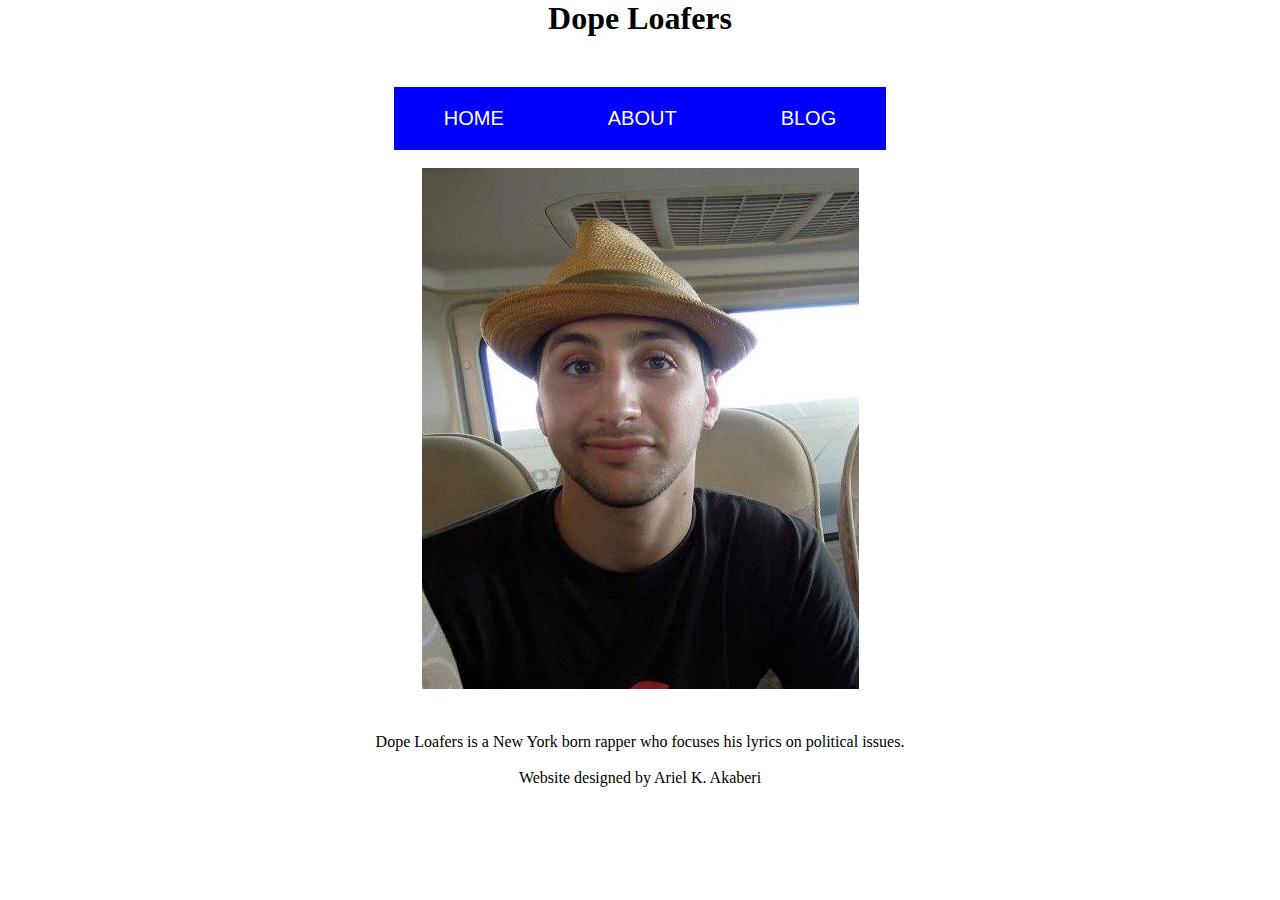
<file: index.html>
<!DOCTYPE html>
  <head>
    <title>Dope Loafers</title>
    <link rel="stylesheet" type="text/css" href="css/style.css">
  </head>
  <body>
    <header>
      <h1>Dope Loafers</h1>
    </header>

    <div class="container">
      <nav class="menubar">
        <ul>
          <li><a href="index.html">HOME</a></li> 
          <li><a href="about/index.html">ABOUT</a></li> 
          <li><a href="blog/index.html">BLOG</a></li> 
        </ul>
      </nav>
      <br>
        <p>
          <img src="img/dopeloafers.jpg"/>
        </p>
        <p>
          Dope Loafers is a New York born rapper who focuses his lyrics on political issues.
        </p>
        <br>
      <footer>Website designed by Ariel K. Akaberi</footer>
      
    </div>

  </body>

</html>
</file>
<file: css/style.css>
* {
	margin: 0px;
	padding: 0px;	
	text-align: center;
}

.container	 {
	margin-top: 50px;
	margin-left: 100px;
	margin-right: 100px;
}

.menubar ul {
	padding: 20px 0px;
	background-color: blue;
	list-style: none;
	margin: 0px 0px;
	display: inline-block;
}

.menubar li {
	display: inline;
	font-family: helvetica;
	font-size: 20px;
	padding: 20px 50px;	
}

.menubar li:hover {
	background-color: yellow;

}

.menubar li a {
	color: #fff;
	text-decoration: none;
	height: 20px;
	padding: 0px 0px;
}

.menubar li a:hover {
	color: black;

}

.about{
	width: 700px;
	font-family: arial;
	padding-bottom: 20px;
}

.blog {
	font-family: verdana;
}

img {
	padding-bottom: 40px;
}
</file>
